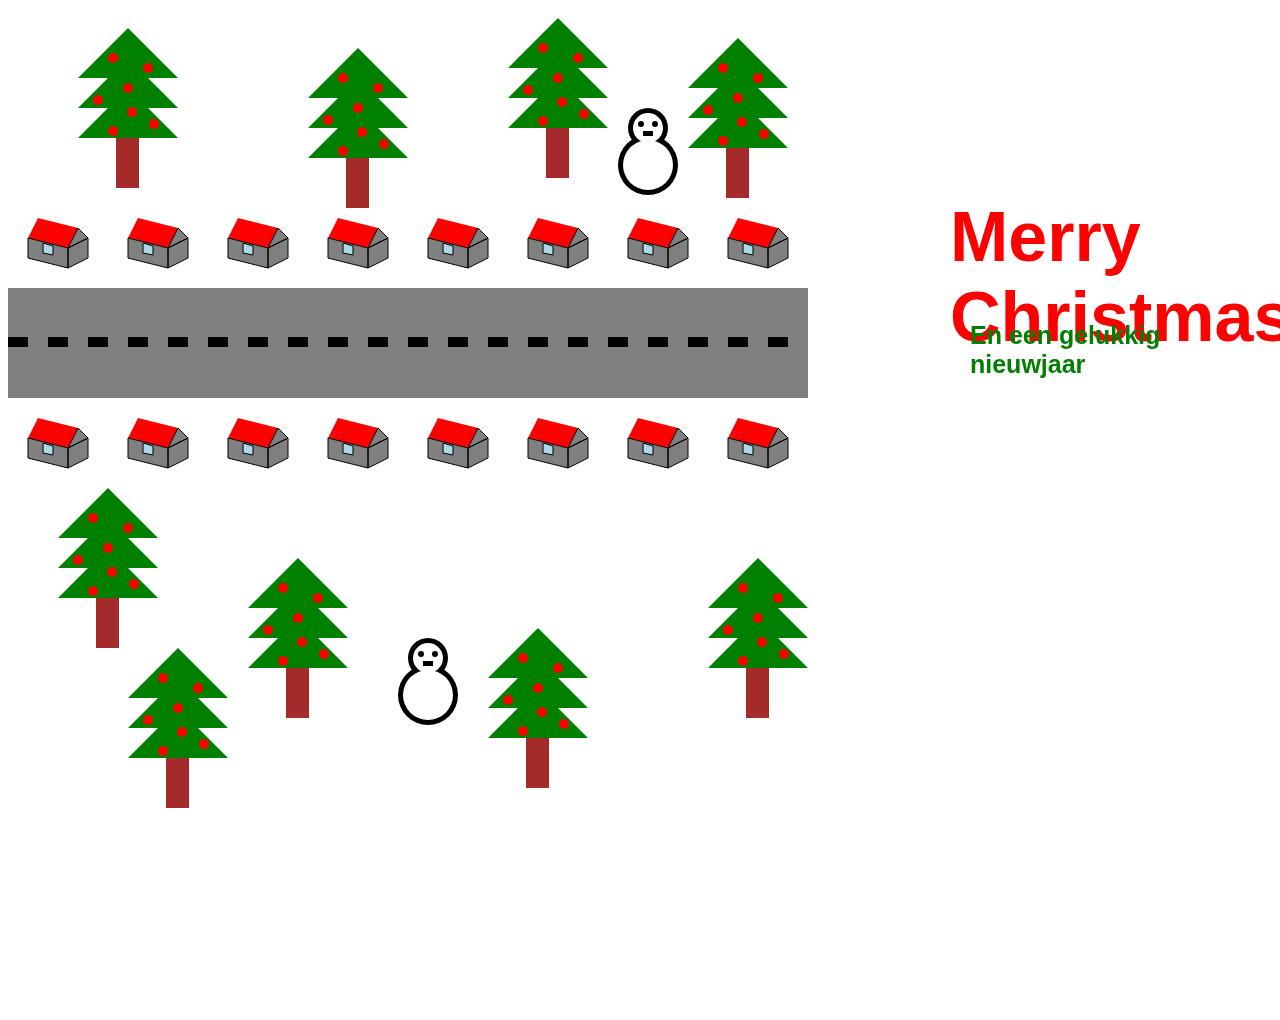
<file: eindopdrachtgame/index.html>
<!DOCTYPE html>
<html lang="en">
<head>
    <meta charset="UTF-8">
    <meta http-equiv="X-UA-Compatible" content="IE=edge">
    <meta name="viewport" content="width=device-width, initial-scale=1.0">
    <link rel="stylesheet" href="style.css">
    <script type="module" defer src="app.js"></script>
    <title>EindOpdracht</title>
</head>
<body>
    <h1>Merry Christmas</h1>
    <h2>En een gelukkig nieuwjaar</h2>
    <canvas id="canvasId" width="1000" height="1000"></canvas>
</body>
</html>
</file>
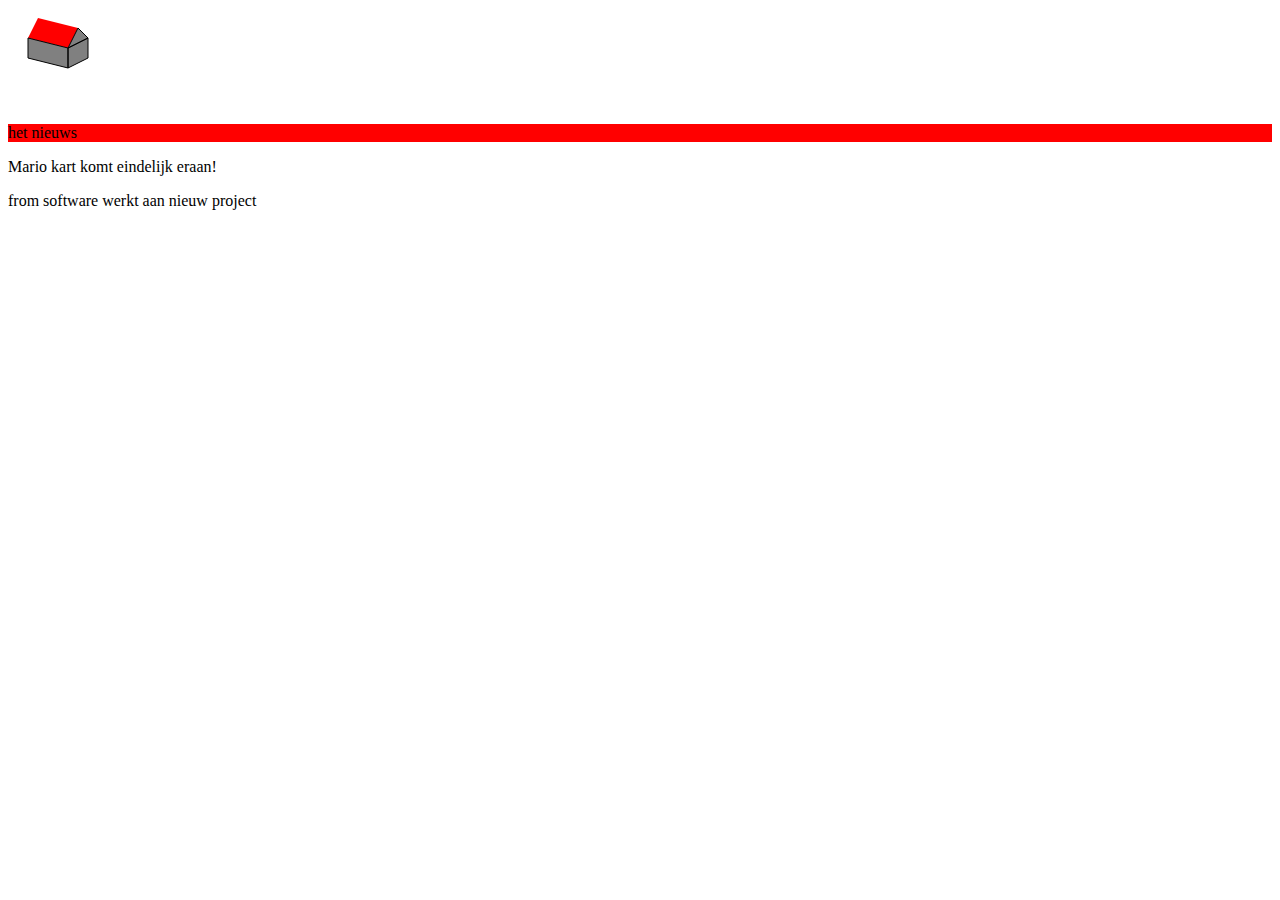
<file: ifelse/index.html>
<html>
    <head>
        <script type="module" defer src="app2.js"></script>
    </head>
    <body>
        <canvas id="canvasId" width="100" height="100"></canvas>
        <p id="newtitle">het nieuws</p>
        <p class="gamenews headline">Mario kart komt eindelijk eraan!</p>
        <p class="gamenews">from software werkt aan nieuw project</p>

    </body>
</html>
</file>
<file: eindopdrachtgame/style.css>
body{
    overflow: hidden;
}

h1{
    position: absolute;
    top: 150px;
    left: 950px;
    font-size: 70px;
    font-family: sans-serif;
    color: red;
}

h2{
    position: absolute;
    top: 300px;
    left: 970px;
    font-size: 25px;
    font-family: sans-serif;
    color: green;
}
</file>
